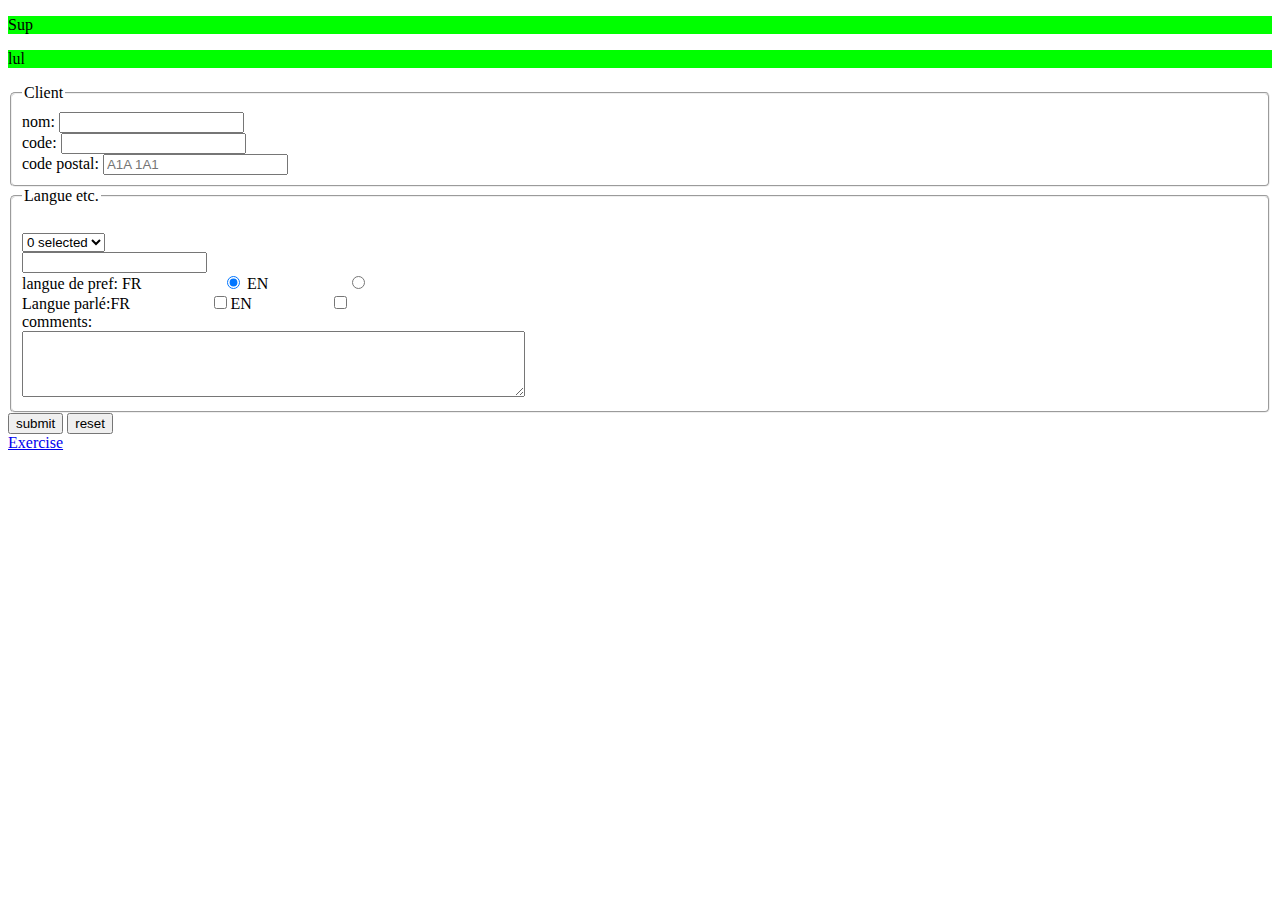
<file: index.html>
<!DOCTYPE html>
<html lang="en">

<head>
    <meta charset="UTF-8">
    <meta http-equiv="X-UA-Compatible" content="IE=edge">
    <meta name="viewport" content="width=device-width, initial-scale=1.0">
    <title>Document</title>
    <link rel="stylesheet" href="principal.css">
</head>

<body>
    <p>Sup</p>
    <p>lul</p>
    <form action="http://www.iro.umontreal.ca/~pilona/cgi-bin/pilona.cgi" method="POST">
        <fieldset>
            <legend>Client</legend>
            nom: <input type="text" name="nom" id="nom"><br>
            code: <input type="password" name="pwd"><br>
            code postal: <input name="code postal" type="text" placeholder="A1A 1A1"
                pattern="[A-Za-z][0-9][A-Za-z] [0-9][A-Za-z][0-9]">
        </fieldset>
        <fieldset>
            <legend>Langue etc.</legend>
            <br>
            <select name="select" size="1" multiple>
                <option>yo</option>
                <option>sup</option>
                <option>waddup</option>
            </select><br>
            <input list="langue" name="langue">
            <datalist id="langue">
                <option>francais</option>
                <option>anglais</option>
            </datalist><br>
            langue de pref:
            <label for="idFRPref"> FR </label><input id="idFRPref" type="radio" name="languePref" value="Francais"
                checked>
            <label for="idENPref"> EN </label><input id="idENPref" type="radio" name="languePref" value="Anglais">
            <br>
            Langue parlé:<label for="idFRParle"> FR </label><input id="idFRParle" type="checkbox" name="LangueParle"
                value="Francais"><label for="idENParle"> EN </label><input id="idENParle" type="checkbox"
                name="LangueParle" value="Anglais"> <br>
            comments: <br>
            <textarea name="commentaire" id="" cols="60" rows="4"></textarea><br>
        </fieldset>
        <input type="submit" value="submit">
        <input type="reset" value="reset">
    </form>

    <a href="pageWeb/page2.html"> Exercise</a>
</body>

</html>
</file>
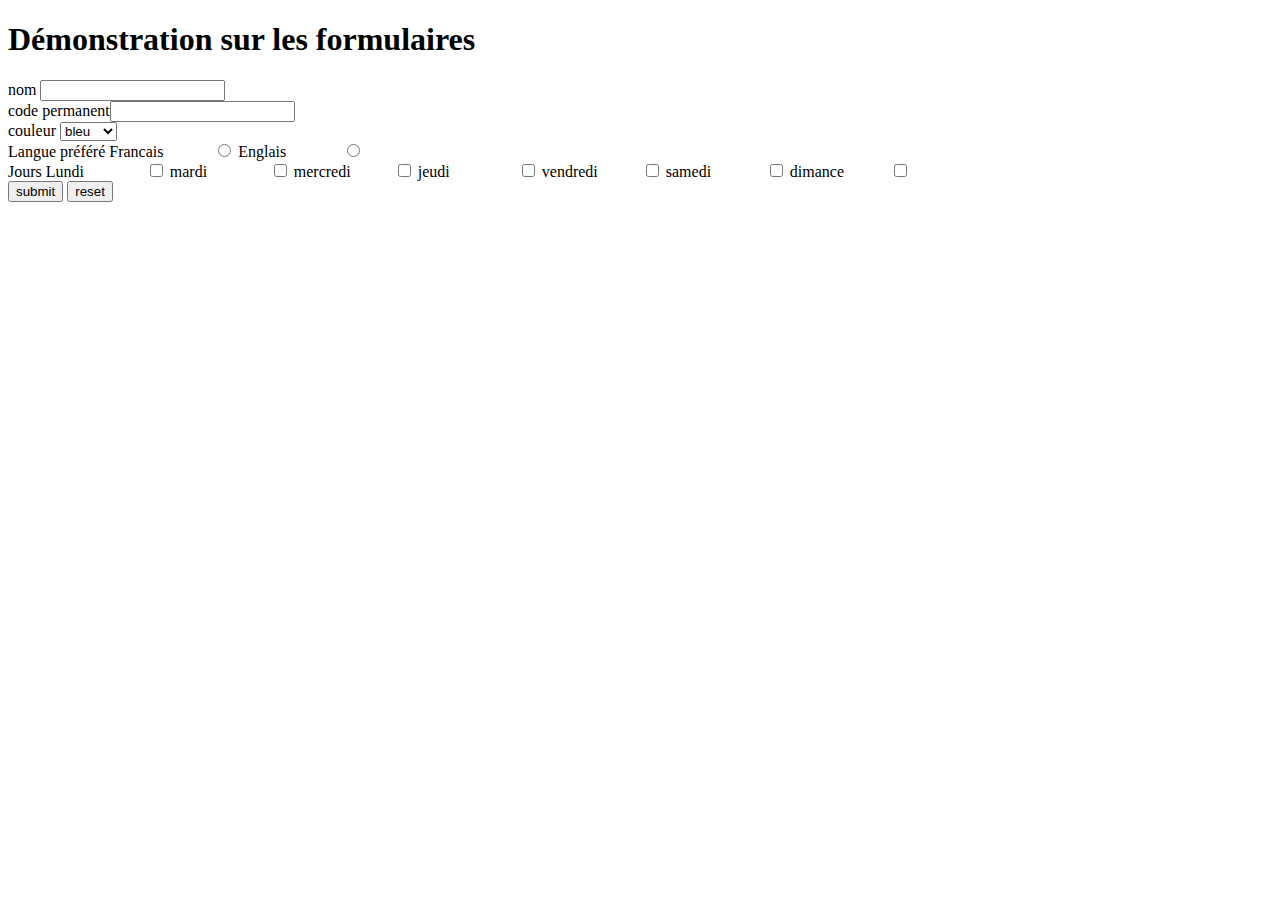
<file: pageWeb/page2.html>
<!DOCTYPE html>
<html lang="en">

<head>
    <meta charset="UTF-8">
    <meta http-equiv="X-UA-Compatible" content="IE=edge">
    <meta name="viewport" content="width=device-width, initial-scale=1.0">
    <title>Document</title>
    <link rel="stylesheet" href="../principal.css">
</head>

<body>
    <h1>Démonstration sur les formulaires</h1>
    <form action="http://www.iro.umontreal.ca/~pilona/cgi-bin/pilona.cgi" method="POST">
        <span>nom </span><input type="text" name="nom" id="nom"> <br>
        <span>code permanent</span><input type="password" name="code" id="code"><br>
        <span>couleur</span> 
        <select name="couleur" size="1">
            <option>bleu</option>
            <option>blanc</option>
            <option>rouge</option>
        </select><br>
        <span>Langue préféré</span>    <label for="FR">Francais</label> <input type="radio" id="FR" name="LanguePref" value="Francais">
            <label for="EN">Englais</label> <input type="radio" id="EN" name="LanguePref" value="Englais">
        <br>
        <span>Jours</span>  <label for="lundi">Lundi</label><input type="checkbox" name="Jours" value="Lundi" id="lundi">
                            <label for="mardi">mardi</label><input type="checkbox" name="Jours" value="mardi" id="mardi">
                            <label for="mercredi">mercredi</label><input type="checkbox" name="Jours" value="mercredi" id="mercredi">
                            <label for="jeudi">jeudi</label><input type="checkbox" name="Jours" value="jeudi" id="jeudi">
                            <label for="vendredi">vendredi</label><input type="checkbox" name="Jours" value="vendredi" id="vendredi">
                            <label for="samedi">samedi</label><input type="checkbox" name="Jours" value="samedi" id="samedi">
                            <label for="dimance">dimance</label><input type="checkbox" name="Jours" value="dimance" id="dimance">
                            <br>
        <input type="submit" value="submit">
        <input type="reset" value="reset">
    </form>
</body>

</html>
</file>
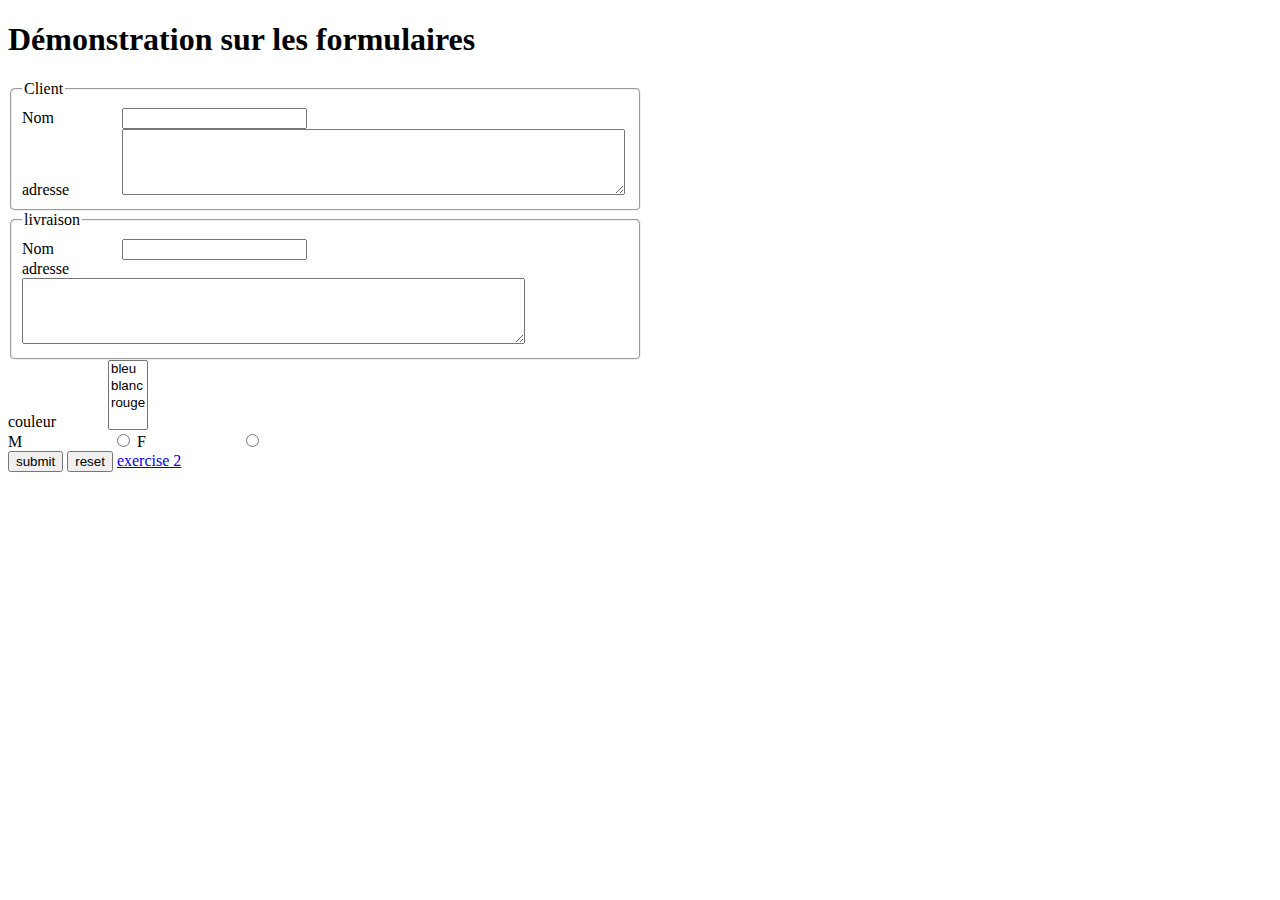
<file: pageWeb/page3.html>
<!DOCTYPE html>
<html lang="en">

<head>
    <meta charset="UTF-8">
    <meta http-equiv="X-UA-Compatible" content="IE=edge">
    <meta name="viewport" content="width=device-width, initial-scale=1.0">
    <title>Document</title>
    <link rel="stylesheet" href="../principal.css">
</head>

<body>
    <h1>Démonstration sur les formulaires</h1>
    <form action="http://www.iro.umontreal.ca/~pilona/cgi-bin/pilona.cgi" method="POST">
        <fieldset id="client">
            <legend>Client</legend>
            <label>Nom </label><input type="text" name="nomClient"> <br>
            <label>adresse </label><textarea name="adresseClient" id="adresse" cols="60" rows="4"></textarea>
        </fieldset>
        <fieldset id="livraison">
            <legend>livraison</legend>
            <label>Nom </label><input type="text" name="nomLivr"><br><label>adresse </label> <br>
            <textarea name="adresseLivr" id="adresse" cols="60" rows="4"></textarea>
        </fieldset><br>
        <label>couleur </label><select size="4" name="couleur">
            <option>bleu</option>
            <option>blanc</option>
            <option>rouge</option>
            </select><br>
            <label for="M">M</label> <input type="radio" id="M" name="gender" value="male">
            <label for="F">F</label> <input type="radio" id="F" name="gender" value="female"><br>
        <input type="submit" value="submit">
        <input type="reset" value="reset">
            <a href="page3.html">exercise 2</a>
    </form>
</body>

</html>
</file>
<file: principal.css>
p {
    background-color: lime;
}
fieldset{
    border-radius: 5px;
    padding: 10px;
}
#client{
    display: inline;
    width: 48%;
}
#livraison{
    display: inline;
    width: 48%;
}
label{
    display: inline-block;
    width: 100px;
}
</file>
